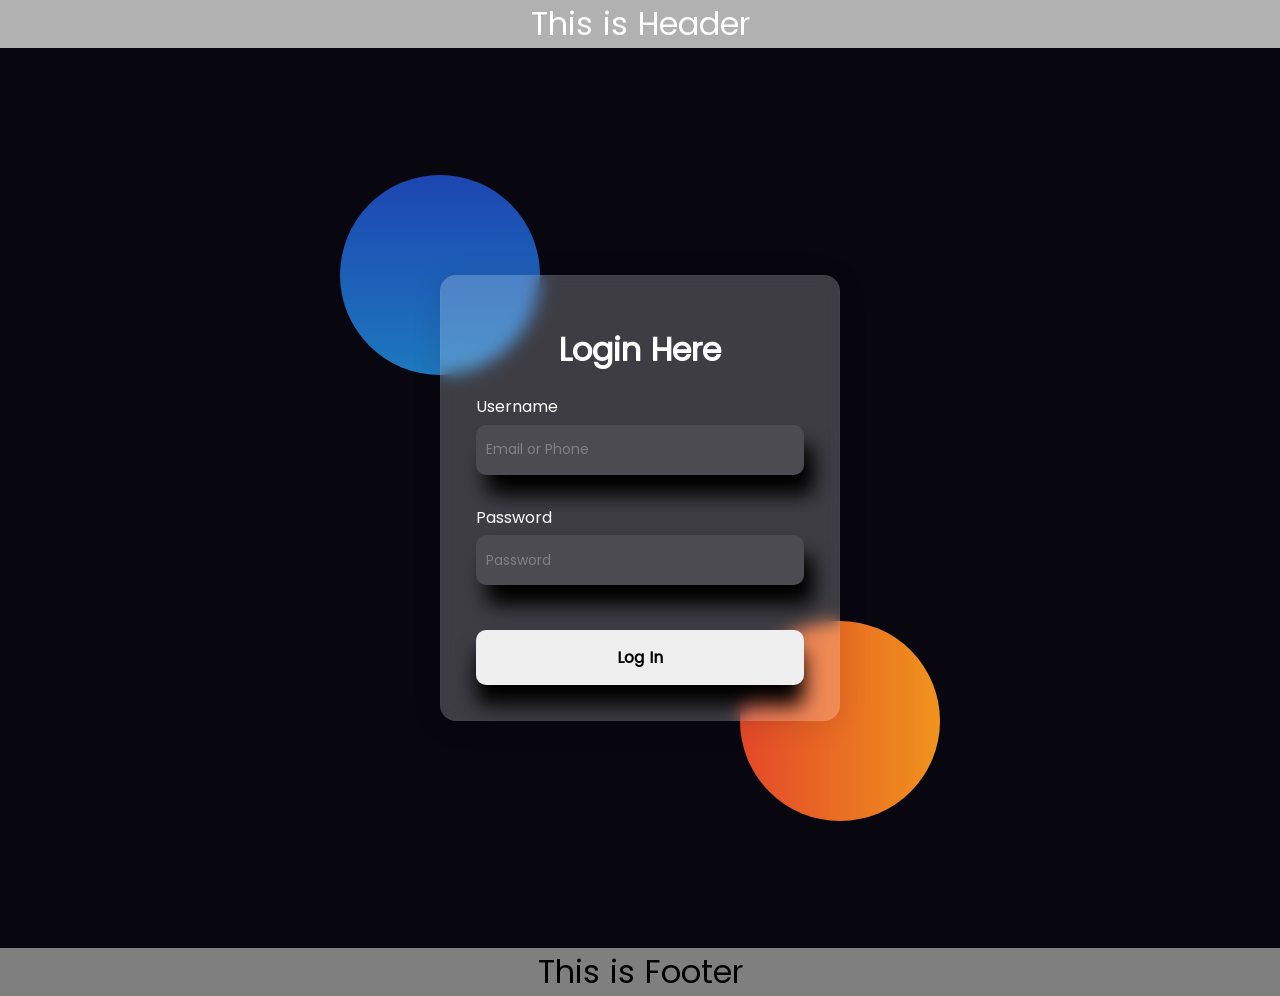
<file: index.html>
<!DOCTYPE html>
<html lang="en" dir="ltr">
  <head>
    <meta charset="UTF-8" />
    <meta name="viewport" content="width=device-width, initial-scale=1.0" />
    <title>Login Project</title>
    <link rel="stylesheet" href="styles/logic_style.css" />
    <link rel="icon" href="images/fav_icon.png" />
  </head>
  <body>
    <header class="header_container">This is Header</header>

    <main class="main_container">
      <div class="form_info">
        <div class="circle_design" id="the_top"></div>

        <form
          action="index/nextpagedemo.html"
          method=""
          class="form_container"
          autocomplete="on"
        >
          <div class="tilte_container"><span>Login Here</span></div>
          <div class="username_container">
            <label for="username" class="label_container">Username</label>
            <!-- autofocus !? -->
            <input
              type="text"
              class="input_container"
              name="username"
              required
              placeholder="Email or Phone"
            />
          </div>

          <div class="password_container">
            <label for="password" class="label_container">Password</label>
            <input
              type="password"
              class="input_container"
              name="password"
              required
              placeholder="Password"
            />
          </div>

          <div class="button_container">
            <input class="submit_button" type="submit" value="Log In" />
          </div>
        </form>

        <div class="circle_design" id="the_bottom"></div>
      </div>
    </main>

    <footer class="footer_container">This is Footer</footer>
  </body>
</html>
</file>
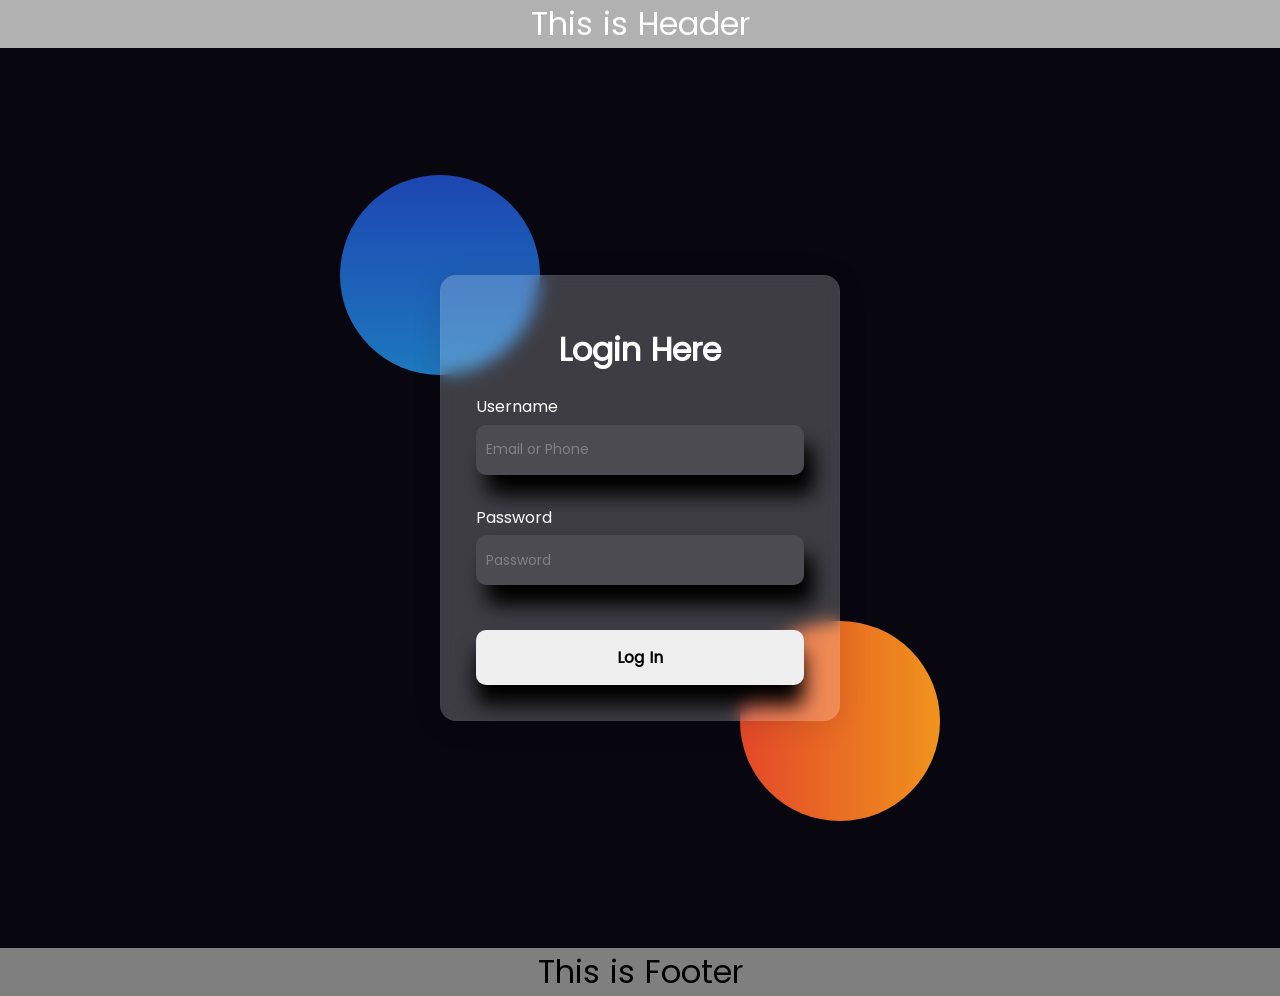
<file: login.html>
<!DOCTYPE html>
<html lang="en" dir="ltr">
<head>
    <meta charset="UTF-8">
    <meta name="viewport" content="width=device-width, initial-scale=1.0">
    <title>Login Project</title>
    <link rel="stylesheet" href="../styles/logic_style.css">
    <link rel="icon" href="../images/fav_icon.png">
</head>
<body>
    <header class="header_container">This is Header</header>

    <main class="main_container">
        
        <div class="form_info">
            <div class="circle_design" id="the_top"></div>

            <form action="nextpagedemo.html" method="" class="form_container" autocomplete="on" > 
    
                <div class="tilte_container"><span>Login Here</span></div>
                <div class="username_container">
                    <label for="username" class="label_container">Username</label>
                    <!-- autofocus !? -->
                    <input type="text" class="input_container" name="username"  required placeholder="Email or Phone">
                </div>
    
                <div class="password_container">
                    <label for="password" class="label_container">Password</label>
                    <input type="password" class="input_container" name="password" required placeholder="Password">
                </div>
    
                <div class="button_container">
                    <input class="submit_button" type="submit" value="Log In" >
                </div>
            </form>

            <div class="circle_design" id="the_bottom"></div>
        </div>

    </main>

    <footer class="footer_container">This is Footer</footer>
</body>
</html>
</file>
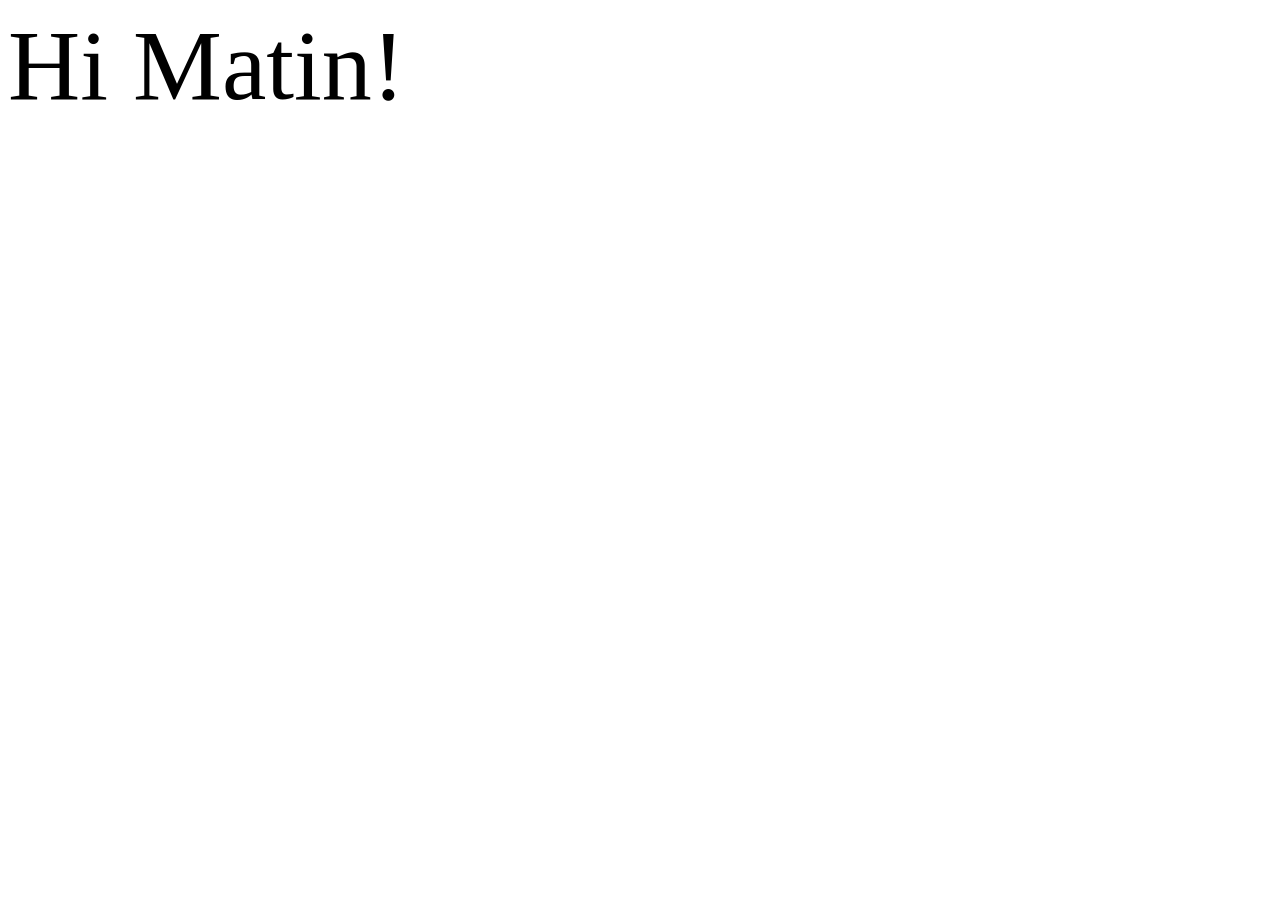
<file: index/nextpagedemo.html>
<!DOCTYPE html>
<html lang="en" dir="ltr">
<head>
    <meta charset="UTF-8">
    <meta name="viewport" content="width=device-width, initial-scale=1.0">
    <title>NextPage</title>
    <link rel="icon" href="../images/fav_icon.png">
    <style>
        body{
            font-size: 100px;
            
        }
    </style>
</head>
<body>
    Hi Matin!
    
</body>
</html>
</file>
<file: styles/logic_style.css>
@font-face {
    font-family: "Pop_ins";
    src: url("../fonts/Poppins_Regular.ttf") format("truetype");
}

:root{
    --bored_radius_input : 10px;
    --border_input :     border: 1px solid transparent ;    
    --box-shadow_input_3D: 10px 20px 20px black;
    --box-shadow_input_2D: 0 20px 20px black;
    --box-shadow_input_1D: 0 0 20px black;
    --box-light_input_1D:0px 0px 5px white;
    --darkBlue_UP : #1C46B1;
    --lightBlue_DOWN : #1E78BE;
    --lightOrnage_RIGHT : #F0931D;
    --darkOrange_LEFT : #E34829;




}

*{
    margin: 0 0;
    padding: 0 0;
    box-sizing: border-box;
    font-family: "Pop_ins" , sans-serif;
    font-size: 32px;
    outline: none;

}

.header_container  {
    background-color: rgba(100, 100 ,100,0.5);   
    text-align: center;
    position: sticky;
    color: white;
    top: 0;
    z-index: 9999;
}

.main_container{
    display: flex;
    background-color: #080710;
    justify-content: center;
    align-items: center;
    width: 100%;
    height: 100vh;
}   




.form_container{
    padding: 50px 35px 35px;
    width: 400px;
    z-index: 100;
    position: relative;

    /* background-color: rgba(255, 255, 255, 0.13);
    box-shadow: var(--box-shadow_input_1D);
    border-radius: var(--bored_radius_input);
    border: 2px solid rgba(255, 255, 255, 0.13); */



    background: rgba(255, 255, 255, 0.22);
    box-shadow: 0 4px 30px rgba(0, 0, 0, 0.1);
    border-radius: 16px;
    backdrop-filter: blur(8.6px);
    -webkit-backdrop-filter: blur(8.6px);
    border: 1px solid rgba(255, 255, 255, 0.02);
}

.tilte_container{
    text-align: center;
}

.tilte_container span{
    user-select: none;
    color: white;
    font-weight: bold;
}

::placeholder{
    color: rgba(255,255,255,0.3);
    font-size: 14px;
    font-weight: 300;

}
.label_container{
    display: block;
    user-select: none;
    font-size: 16px;
    color: white;
}

.username_container{
    margin: 20px 0 30px;

}

.input_container{
    box-shadow: var(--box-shadow_input_3D);
    background-color: rgba(255, 255, 255, 0.07);
    height: 50px;
    width: 100%;
    font-weight: 300;
    padding-left: 10px;
    border: var(--border_input);
    border-radius: var(--bored_radius_input);
    color: white;
    font-size: 14px;
    transition: box-shadow 500ms ease;
}


.password_container{
    margin: 15px 0 45px;
}
.button_container{
    display: flex;
    width: 100%;
    justify-content: center;
}

.submit_button{
    width: 100%;
    border-radius: var(--bored_radius_input);
    font-size: 16px;
    padding: 15px 0;
    font-weight: bold;
    border: var(--border_input);
    cursor: pointer;
    box-shadow: var(--box-shadow_input_2D);
    transition:  100ms ease;

    
}
.submit_button:active{
    box-shadow: none;
    background-color: #007bff; /* Blue for a strong active effect */
    color: white; /* White text to stand out */
}
.input_container:focus{
   box-shadow:  var(--box-light_input_1D)
}

.footer_container{
    background-color: rgba(0, 0 , 0,0.5);   
    text-align: center;
}

.circle_design{
    z-index: 0;
    position: absolute;
    background-image: none;
    width: 200px;
    height: 200px;
    border-radius: 200px;
    box-shadow: var(--box-shadow_input_1d);
}
#the_bottom{
    bottom: -100px;
    right: -100px;
    background-image: linear-gradient(90deg,var(--darkOrange_LEFT),var(--lightOrnage_RIGHT));
}
#the_top{
    top: -100px;
    left: -100px;
    background-image: linear-gradient(180deg,var(--darkBlue_UP),var(--lightBlue_DOWN));

}

.form_info{
    position: relative;
}
</file>
